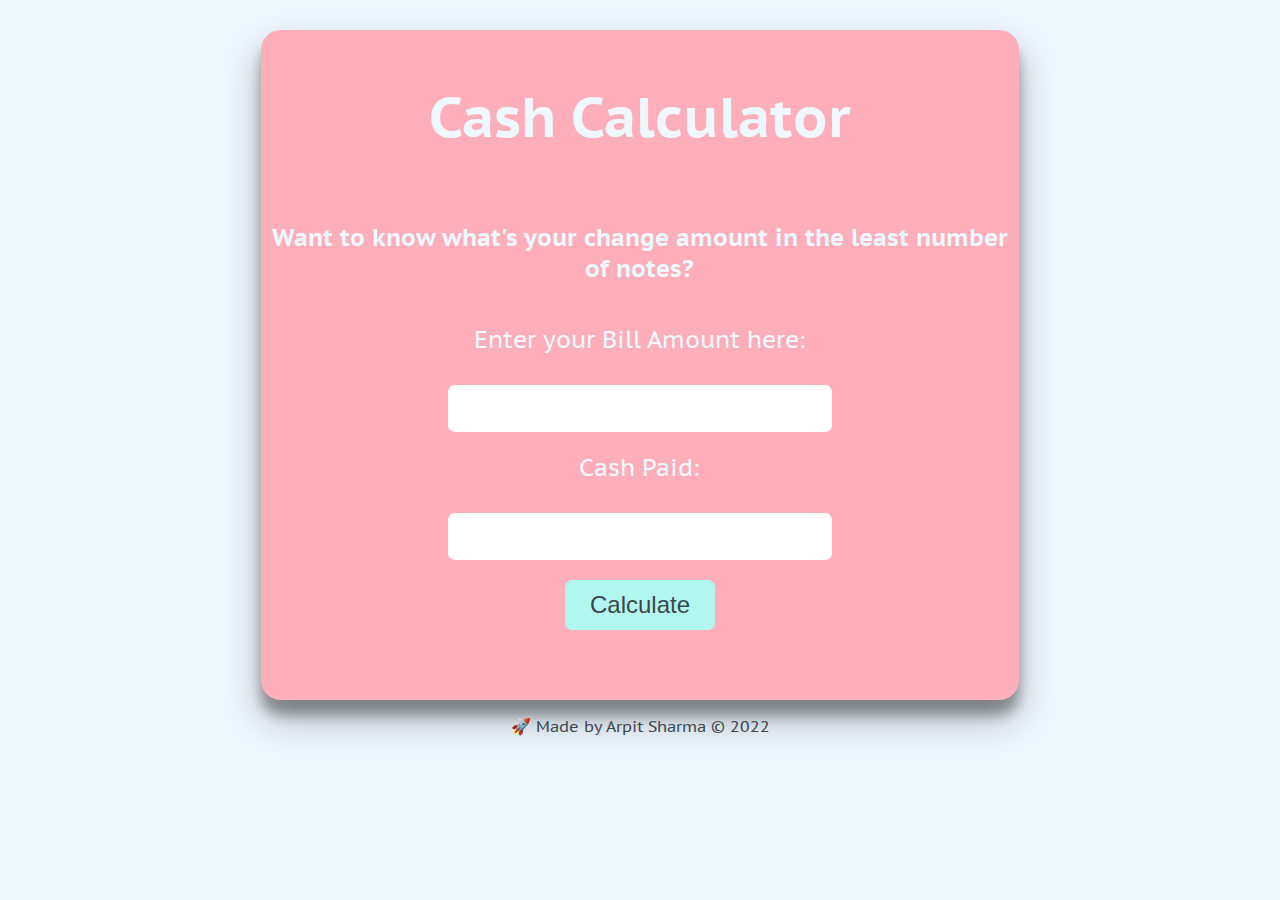
<file: cash-calculator/index.html>
<!DOCTYPE html>
<html lang="en">
<head>
    <meta charset="UTF-8">
    <meta http-equiv="X-UA-Compatible" content="IE=edge">
    <meta name="viewport" content="width=device-width, initial-scale=1.0">
    <link rel="stylesheet" href="styles.css">
    <link rel="preconnect" href="https://fonts.googleapis.com">
    <link rel="preconnect" href="https://fonts.gstatic.com" crossorigin>
    <link href="https://fonts.googleapis.com/css2?family=PT+Sans+Caption&display=swap" rel="stylesheet">
    <title>Document</title>
</head>
<body>
    <div class="container">
        <h1> Cash Calculator</h1>
        <h2> Want to know what's your change amount in the least number of notes?</h2>

        <div>
            <label for="expense-amount"></label> 
            <p>Enter your Bill Amount here:</p>
             <input type="number" name="" id="expense-amount">
            <br>
            <label for="cash-paid"></label>
            <p>Cash Paid:</p>
            <input type="number" id="cash-paid">
            <br>
            <button type="submit">Calculate</button>
        </div>
        <p id="err"> </p>
        <div class=bottom-container>
            <table>
                <tr>
                    <th>No of Notes</th>
                    <td class="notes"></td>
                    <td class="notes"></td>
                    <td class="notes"></td>
                    <td class="notes"></td>
                    <td class="notes"></td>
                    <td class="notes"></td>
                    <td class="notes"></td>
                </tr>
                <tr>
                    <th>Notes</th>
                    <td>2000</td>
                    <td>500</td>
                    <td>100</td>
                    <td>50</td>
                    <td>20</td>
                    <td>10</td>
                    <td>1</td>
                </tr>
            </table>
        </div>
    </div>
    <footer>
        🚀 Made by Arpit Sharma © 2022
    </footer>
    <script src="app.js"></script>
</body>
</html>
</file>
<file: cash-calculator/styles.css>
body {
    text-align: center;
    background-color: aliceblue;
    font-family: 'PT Sans Caption', sans-serif;
    color: aliceblue;
}
.container {
    width: 60%;
    margin: auto;
    align-items: center;
    background-color: #FFAEBC;
    border: none;
    border-radius: 20px;
    box-shadow: rgba(0, 0, 0, 0.3) 0px 19px 38px, rgba(0, 0, 0, 0.3) 0px 15px 12px;
}
table {
  margin:  50px auto;
}
#err {
    visibility: hidden;
}
h1 {
    font-size: 3.5rem;
    padding: 50px;
    margin: 30px 30px 0;
}
p {
  font-size: 1.5rem;
  margin: 0;
  padding: 20px 0 30px;
}
input {
    height: 45px;
    width: 50%;
    border-radius: 7px;
    border: none;
    font-size: 1.5rem;
}
button {
    height: 50px;
    width: 150px;
    font-size: 1.5rem;
    background-color: #B2F7EF;
    color: #3c474d;
    border: none;
    border-radius: 7px;
    margin: 20px;
}
button:hover {
    background-color: #a4e9e1;
}
table, td, th {
    border: 3px solid #3c474d;
    font-size: larger;
  }

td {
    width: 60px;
    height: 30px;
}
th {
    width: 120px;
    height: 30px;
}
.bottom-container {
  display: none;
  padding: 0 30px 30px;
}

footer {
    margin: 1rem auto;
    color: #3c474d;
}
</file>
